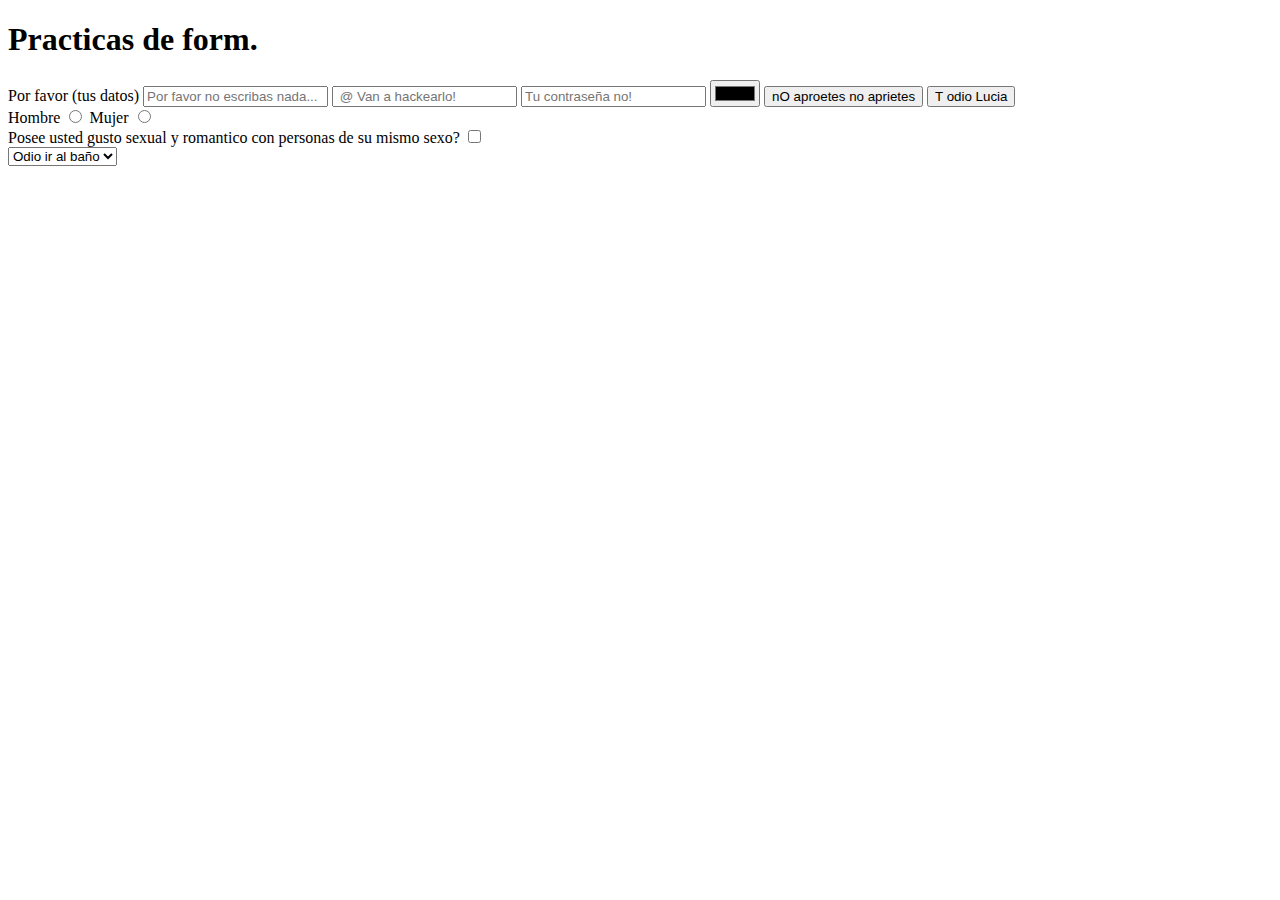
<file: pages/form.html>
<!DOCTYPE html>
<html lang="en">
<head>
    <meta charset="UTF-8">
    <meta http-equiv="X-UA-Compatible" content="IE=edge">
    <meta name="viewport" content="width=device-width, initial-scale=1.0">
    <title>Formularios</title>
</head>
<body>
    <header>
        <h1>
            Practicas de form.
        </h1>
    </header>
    <div>
        <form>
            <label for="Luser">Por favor (tus datos)</label>
            <input type="text" name="Luser" placeholder="Por favor no escribas nada..." >
            <input type="email" placeholder=" @ Van a hackearlo!">
            <input type="password" placeholder="Tu contraseña no!">
            <input type="color">
            <input type="Submit" value="nO aproetes no aprietes">
            <input type="button" value="T odio Lucia">
        </form>
    </div>
    <form>
        <label for="sexo">Hombre</label>
        <input type="radio" name="sexo" value="hombre">
        <label for="sexo">Mujer</label>
        <input type="radio" name="sexo" value="mujer">
    </form>
    <form>
        <label for="">Posee usted gusto sexual y romantico con personas de su mismo sexo?</label>
        <input type="checkbox"value="1">
    </form>
    <form>
        <select>
            <option value="Odio ir al baño">Odio ir al baño</opntion>
            <option value="2">Odiovivir</opntion>
        </select>
    </form>
</body>
</html>
</file>
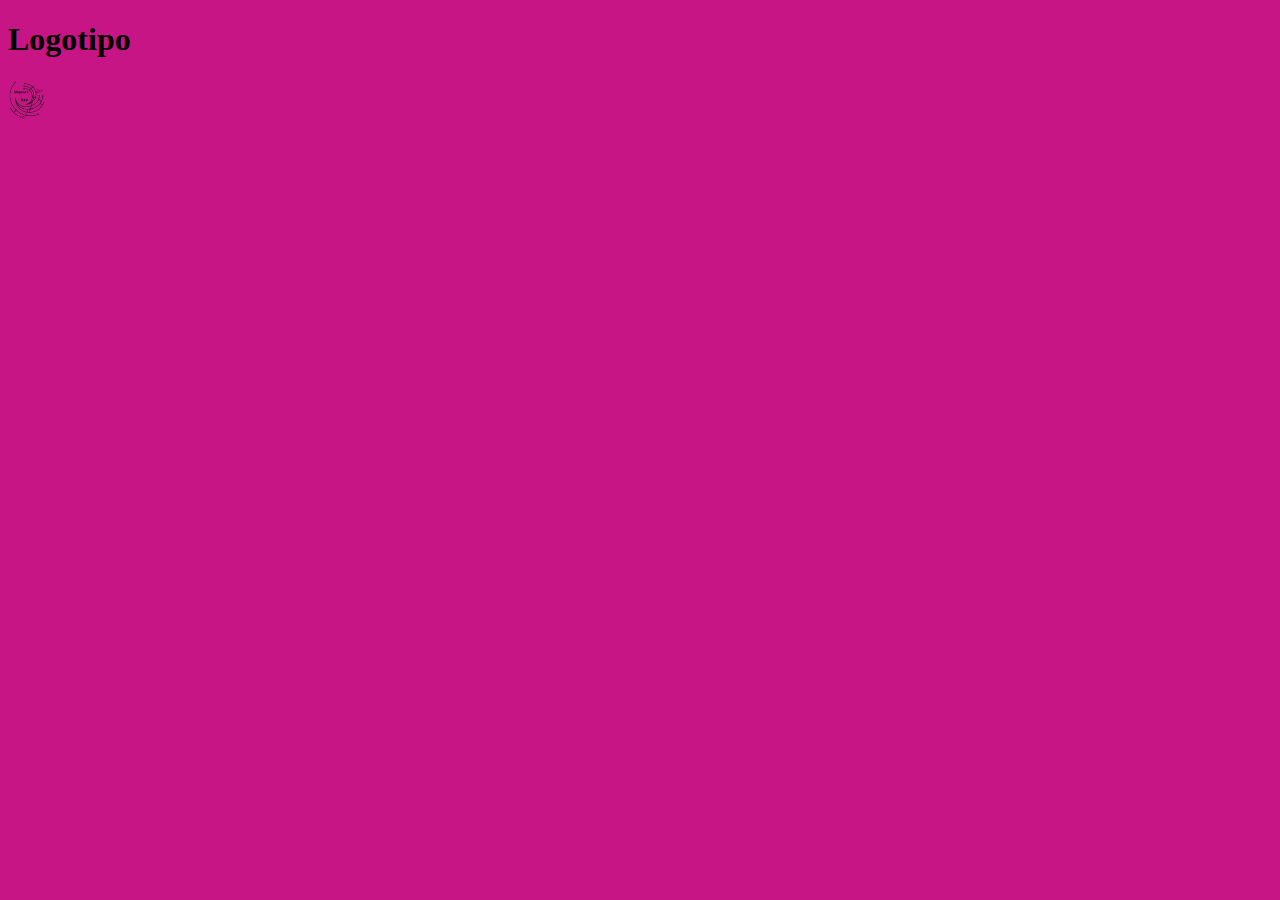
<file: pages/Logotipo.html>
<!DOCTYPE html>
<html lang="en">
<head>
    <link rel="stylesheet" href="../estilos/estilo2.css">
    <meta charset="UTF-8">
    <meta http-equiv="X-UA-Compatible" content="IE=edge">
    <meta name="viewport" content="width=device-width, initial-scale=1.0">
    <title>Document</title>
</head>
<body>
    <header>
        <h1>
            Logotipo
        </h1>
    </header>
    <img src="../img/LogoMakr.png" width="3%" alt="">
</body>
</html>
</file>
<file: estilos/estilo2.css>
body{
    background-color: mediumvioletred;
}
</file>
